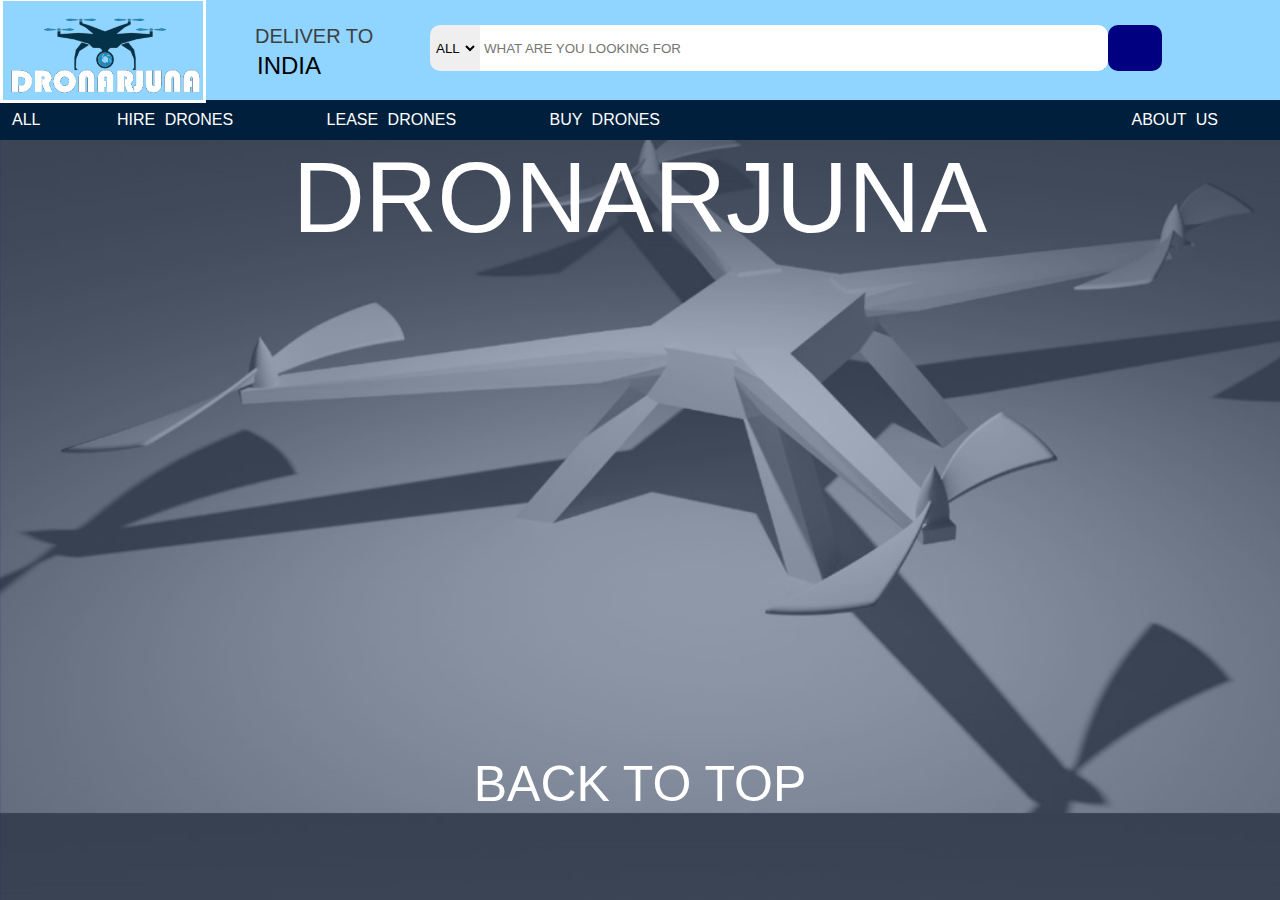
<file: index.html>
<!DOCTYPE html>
<html>
<head>
	<meta charset="utf-8">
	<meta name="viewport" content="width=device-width, initial-scale=1">
	<title>	DRONARJUNA</title>
	<link rel="stylesheet" href="https://cdnjs.cloudflare.com/ajax/libs/font-awesome/6.7.1/css/all.min.css" integrity="sha512-5Hs3dF2AEPkpNAR7UiOHba+lRSJNeM2ECkwxUIxC1Q/FLycGTbNapWXB4tP889k5T5Ju8fs4b1P5z/iB4nMfSQ==" crossorigin="anonymous" referrerpolicy="no-referrer" />
	<link rel="stylesheet" href="style.css">

</head>
<body >
    
	<header>
		<div class="navbar">
			<div class="nav-logo outside">
				 <div class="logo">
			 </div> 	
	    </div>
<div class="nav-adress">
<p class="one">DELIVER TO</p>
	<div class="add-icon outline">
      <i class="fa-solid fa-location-dot"></i>
		<p class="sec">INDIA</p>
	</div>
	</div>

<div class="nav-search">
		<select class="all outline">
			<option>ALL</option>
		</select>
	<input placeholder="WHAT ARE YOU LOOKING FOR" class="crazy outline">
	<div class="search-icon outline1">
		<i class="fa-solid fa-magnifying-glass"></i>

	</div>

</div>


	 <div class="nav-signin-login">
	 	<a href="file:///C:/DRONARJUNA/signin.html">HELLO, SIGN IN</a>
	 </div>


	 <div class="orders outline">
	 	<p><span>YOUR </span></p>
	 	<p>PURCHASE</p>
	 </div>
	 </div>


	<div class="panel">
		<div class="panel-all outline1">
		<i class="fa-solid fa-bars"></i>
		ALL
	</div>
	<div class="panel-opt">
	<div class="hiredrones">
		<a href="hiredrones.html" class="hh"> HIRE DRONES</a>
		</div>
		<div class="leasedrones"><a href="lease.html" class="jj">LEASE DRONES</a>
		</div>
		<div class="buydrones">
			<a href="buy.html" class="kk">BUY DRONES</a>
			
		</div>


	</div>
		<div class="us">
			<a href="about.html">ABOUT US</a>
		</div>
	</div>
</header>
<main>
	<header>
		<div class="he">
			<p class="tittle">DRONARJUNA</p>
			<style>
				main{
					color: white;
					text-align: center;
					font-size: 100px;

				}
				
			</style>
		</div>
	</header>
	<style>
		body{
			background-image: url(dr_pic.png);
			background-size: cover;
			<p><a href="https://www.w3schools.com">
			}
	</style>
</main>
<footer>
	<p>BACK TO TOP</p>
	 
	<style>
		footer{
			color: white;
			text-align: center;
			margin-top: 500px;
			font-size: 50px;
					}
	</style>
</footer>
</body>
</html>
</file>
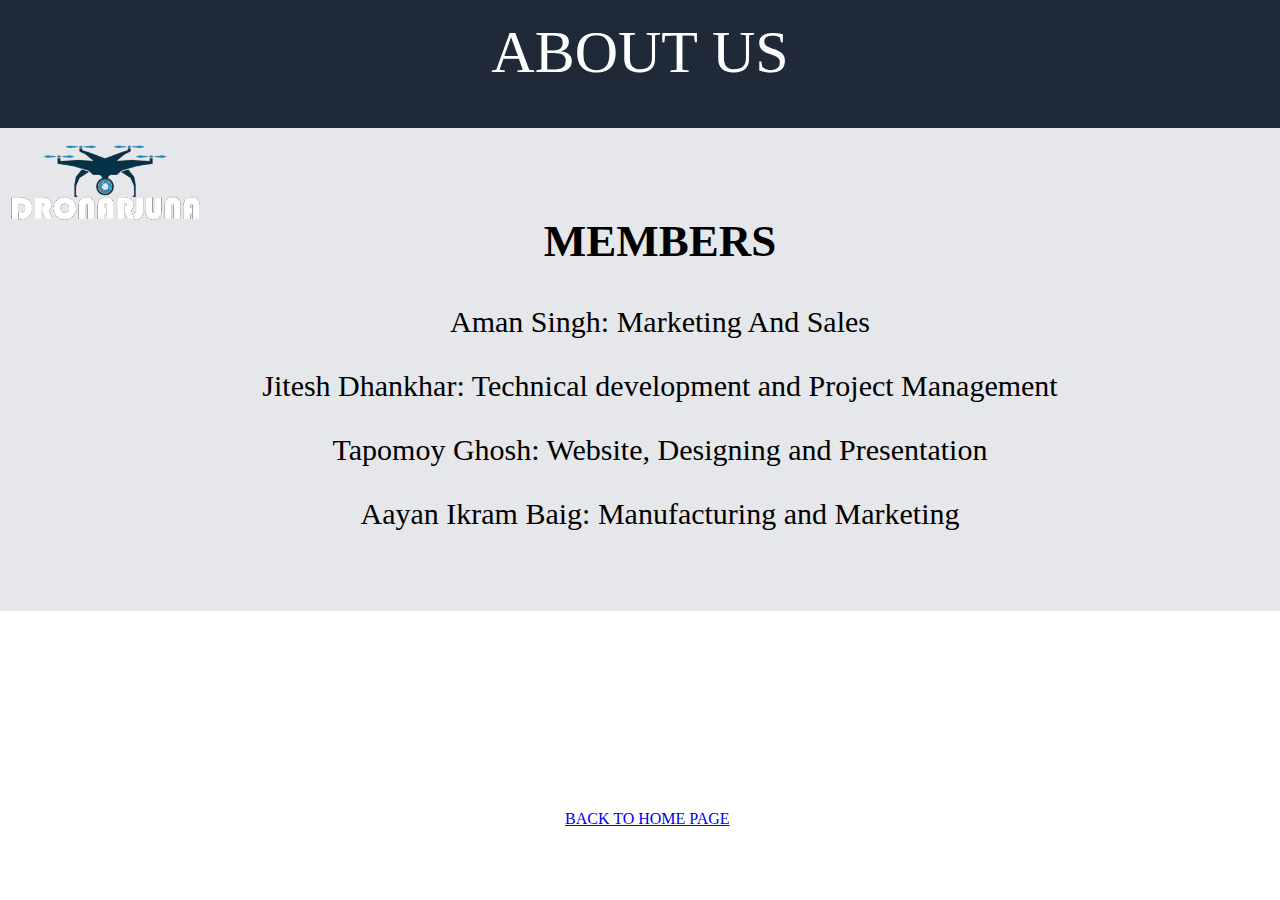
<file: about.html>
<!DOCTYPE html>
<html>
<head>
	<meta charset="utf-8">
	<meta name="viewport" content="width=device-width, initial-scale=1">
	<title>ABOUT US</title>
	<link rel="stylesheet" href="about.css">
</head>
<body>
	<header>
		<div class="about">
	<div>ABOUT US</div>
	</div>
	
	<body >
			 <div class="logo">
			 </div> 	
	    </div>
	    </header>
	<div class="members">

	<ul>
		<h2>MEMBERS</h2>
		<p>
			Aman Singh: Marketing And Sales
		</p>
		<p>
			Jitesh Dhankhar: Technical development and Project Management
		</p>
		<p>
			Tapomoy Ghosh: Website, Designing and Presentation
		</p>
		<p>
			Aayan Ikram Baig: Manufacturing and Marketing
		</p>
</ul>
	</div>
	<div class="us">
	<a href="file:///C:/DRONARJUNA/index.html">BACK TO HOME PAGE</a>
	</div>
</body>
</html>
</file>
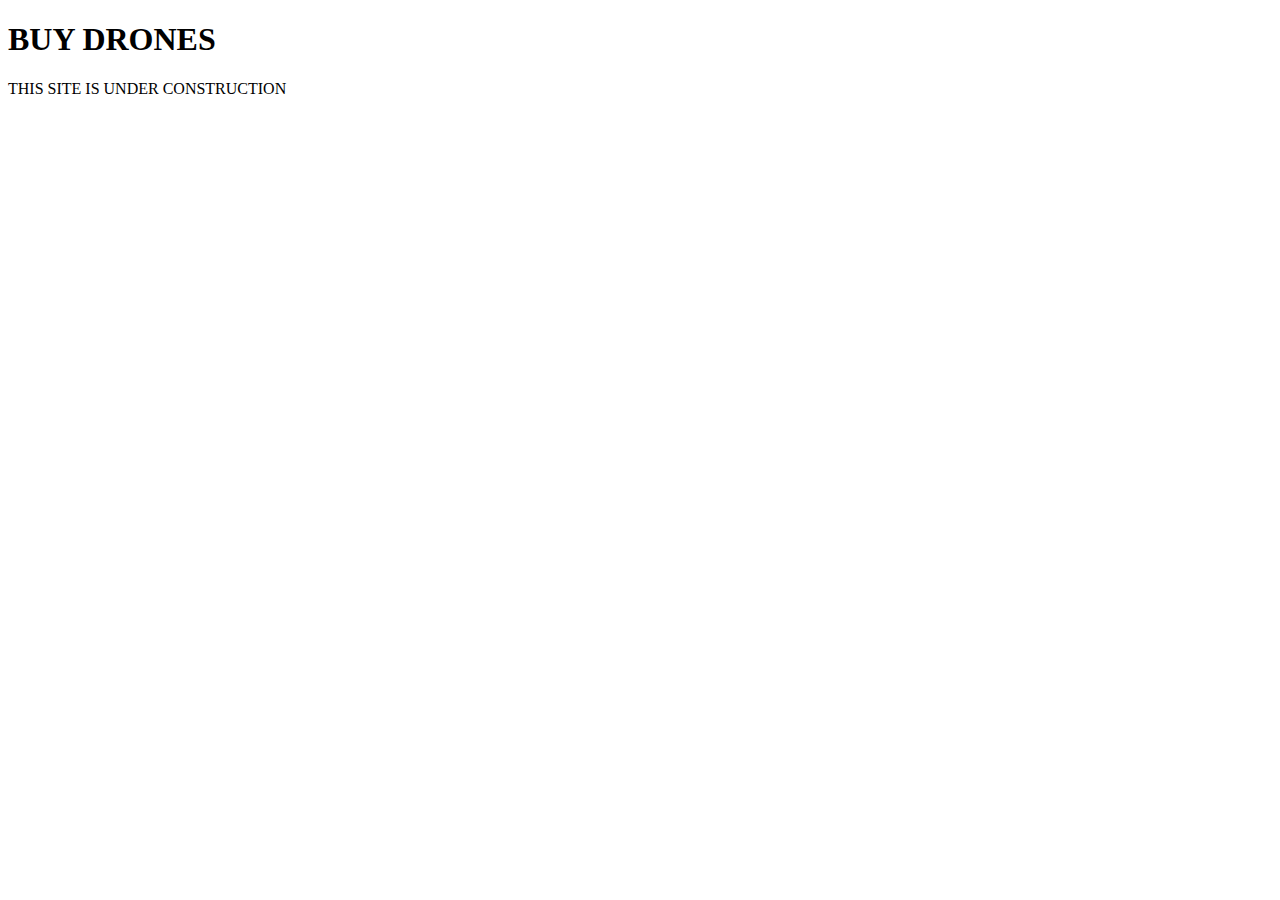
<file: buy.html>
<!DOCTYPE html>
<html>
<head>
	<meta charset="utf-8">
	<meta name="viewport" content="width=device-width, initial-scale=1">
	<title>BUY DRONES</title>
</head>
<body>
	<h1>BUY DRONES</h1>
	<p>THIS SITE IS UNDER CONSTRUCTION</p>

</body>
</html>
</file>
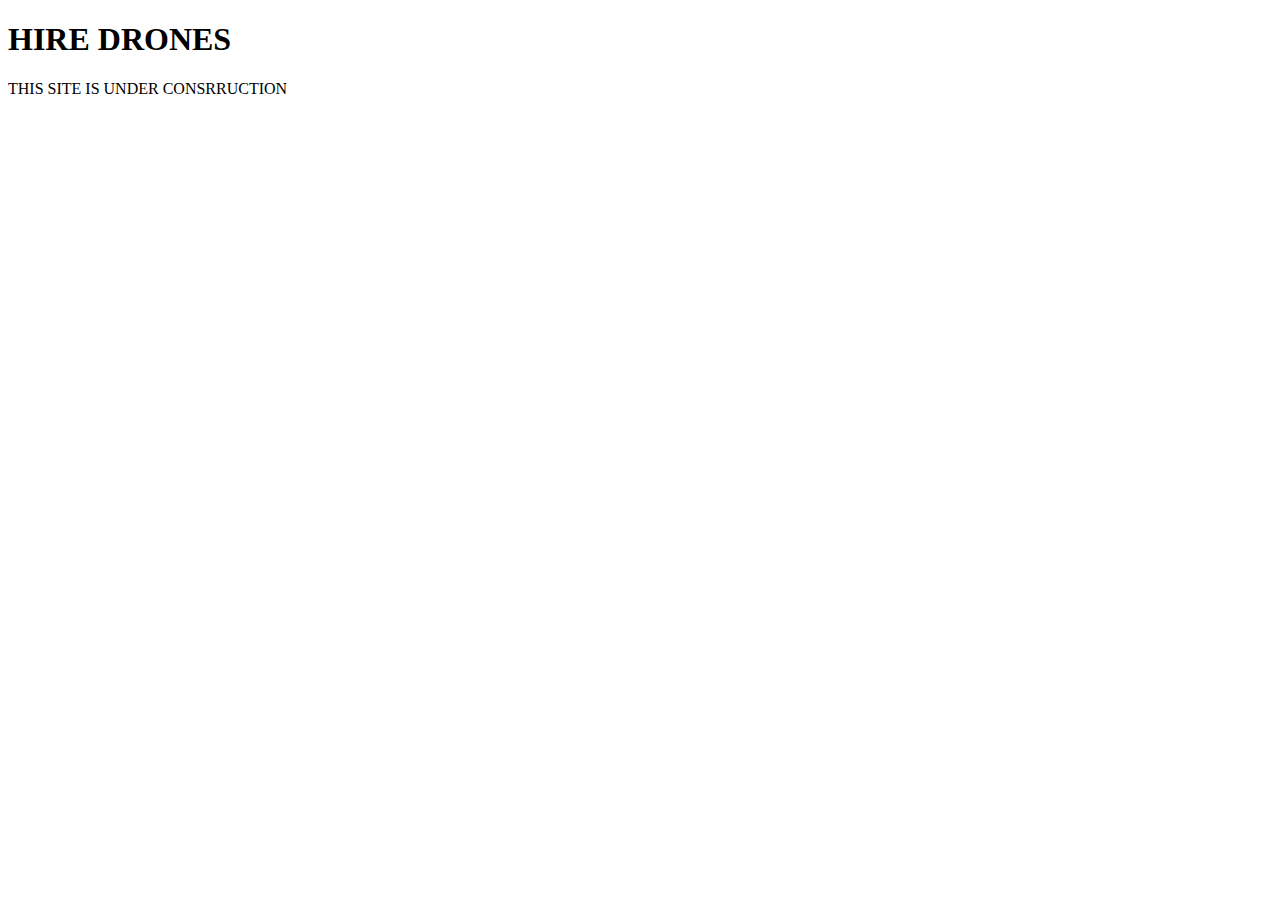
<file: hiredrones.html>
<!DOCTYPE html>
<html>
<head>
	<meta charset="utf-8">
	<meta name="viewport" content="width=device-width, initial-scale=1">
	<title>hire drones</title>
</head>
<body>
<h1>HIRE DRONES</h1>
<p>THIS SITE IS UNDER CONSRRUCTION</p>
</body>
</html>
</file>
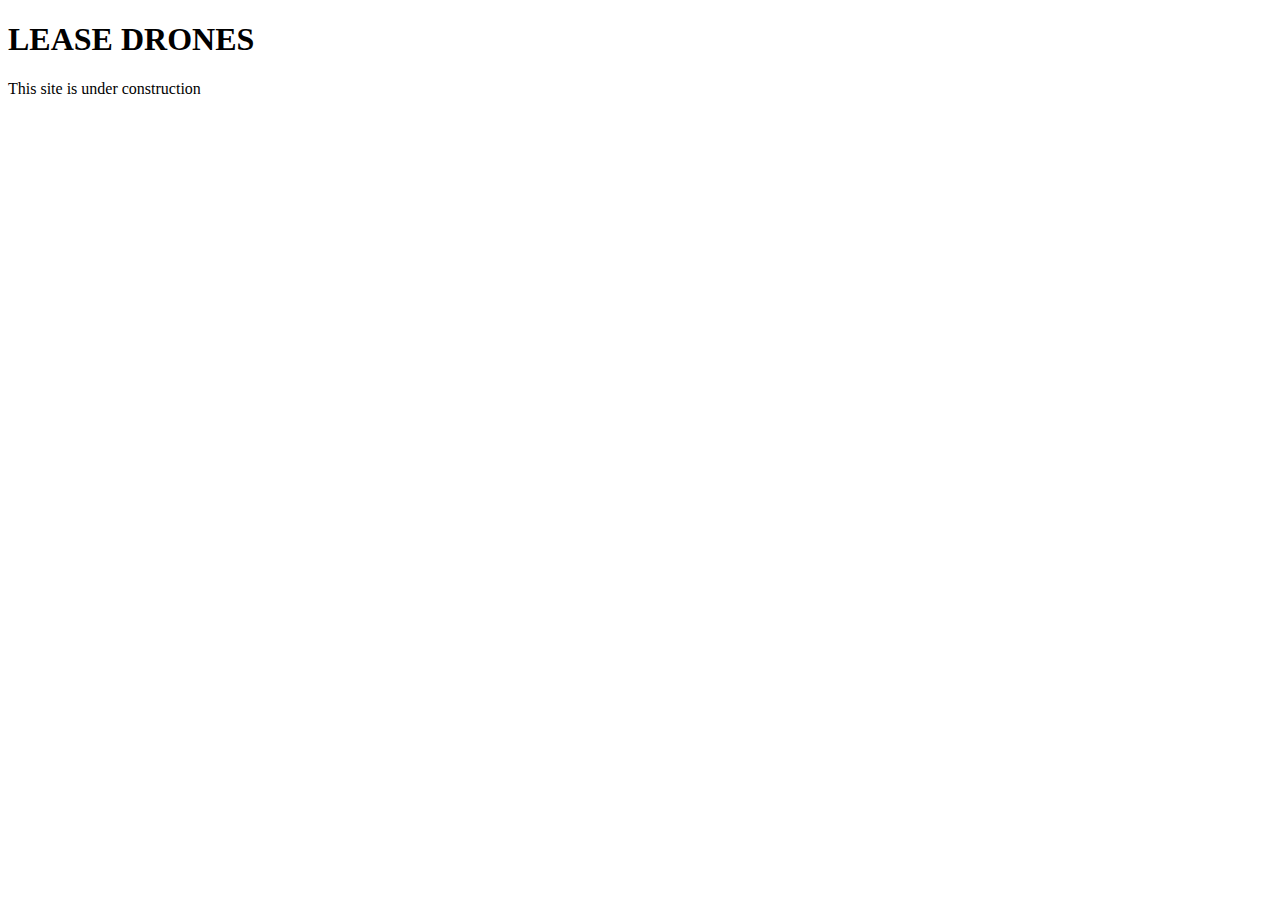
<file: lease.html>
<!DOCTYPE html>
<html>
<head>
	<meta charset="utf-8">
	<meta name="viewport" content="width=device-width, initial-scale=1">
	<title>LEASE DRONES</title>
</head>
<body>
<h1>
	LEASE DRONES
</h1>
<p>This site is under construction</p>
</body>
</html>
</file>
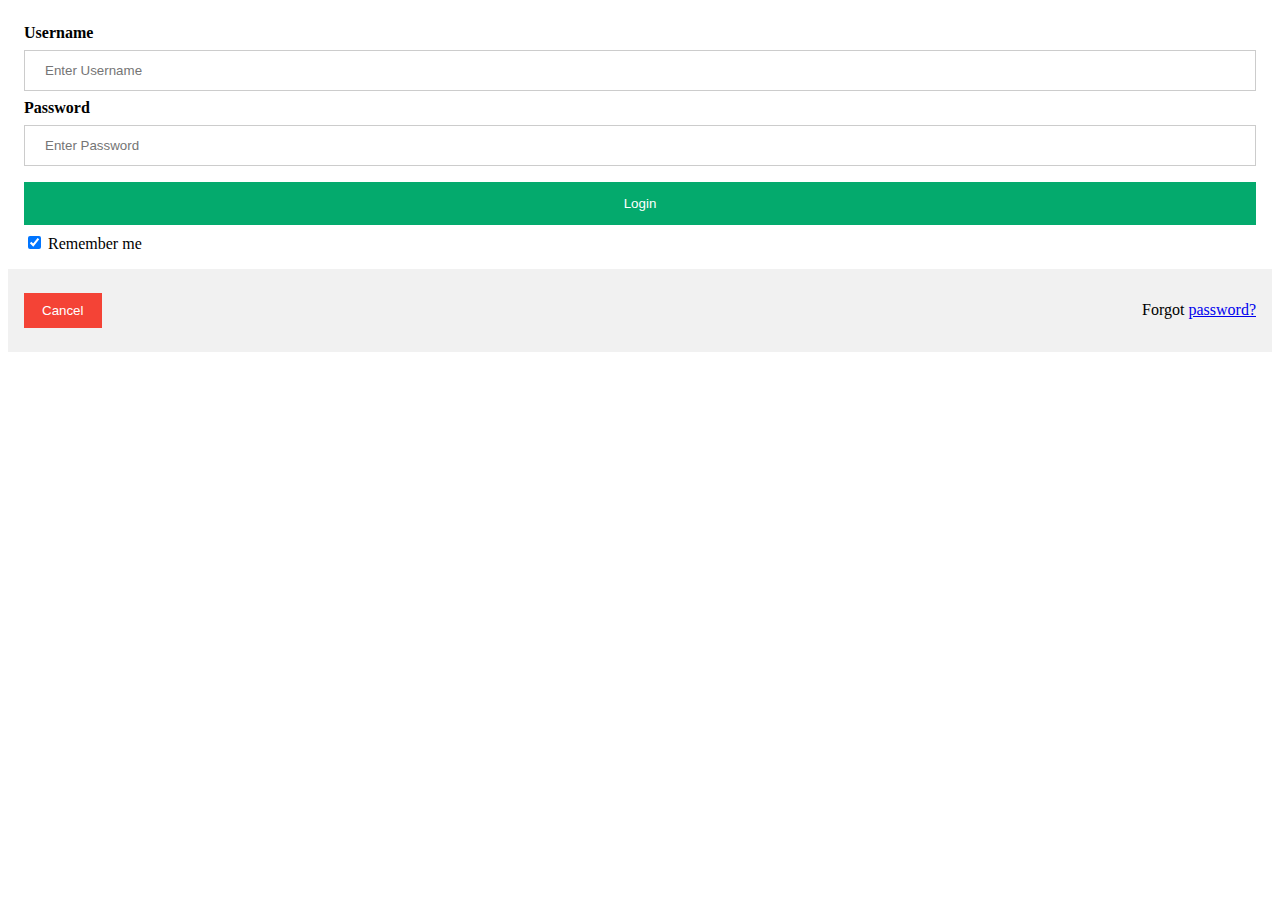
<file: signin.html>
<!DOCTYPE html>
<html>
<head>
	<meta charset="utf-8">
	<meta name="viewport" content="width=device-width, initial-scale=1">
	<title>SIGNIN</title>
	<link rel="stylesheet" href="signin.css">
</head>
<body>


  <div class="container">
    <label for="uname"><b>Username</b></label>
    <input type="text" placeholder="Enter Username" name="uname" required>

    <label for="psw"><b>Password</b></label>
    <input type="password" placeholder="Enter Password" name="psw" required>

    <button type="submit">Login</button>
    <label>
      <input type="checkbox" checked="checked" name="remember"> Remember me
    </label>
  </div>

  <div class="container" style="background-color:#f1f1f1">
    <button type="button" class="cancelbtn">Cancel</button>
    <span class="psw">Forgot <a href="#">password?</a></span>
  </div>
</form>
</body>
</html>
</file>
<file: style.css>
*{
	margin: 0;
	font-family: Arial;
	border: border-box;
}

.navbar{
	height: 100px;
	background-color: #90D5FF;
	color: black;
	display: flex;
	align-items: center;
}

.nav-logo{
	height: 100px;
	width: 100px;
}
.add-icon{
	font-size: 25px;
}
.logo{
	background-image: url("dronarjuna2.PNG");
	background-size:cover;
	position: absolute;
	left: 5px;
	height: 100px;
	width: 200px;
}

.outside{
	border: 2px solid transparent;
}

.outside:hover {
	border:3px solid white ;
	width: 200px;
	height: 99px;
}

/** box2 **/

.one{
	color: #3f3f3f;
	font-size: 1.25rem;
	position: absolute;
	left: 255px;
	top:25px;

}
.sec{
	color: black;
	font-size: 1.5rem;
	}
.add-icon{
	display: flex;
	position: absolute;
	left: 255px;
	top:50px;

	
}
.nav-search{
	display: flex;
	justify-content: space-evenly;
	position: absolute;
	left: 430px;
	top:25px;
}
.crazy{
	width: 620px;
	height: 40px;
	border-bottom-right-radius: 10px;
	border-top-right-radius: 10px;
	border: none;
}
.class1{
	position: absolute;
	left: 405px;
}
.all{
	border-bottom-left-radius: 10px;
	border-top-left-radius: 10px;
	border-right-color: black;
	width: 50px;
}
.search-icon{
	width: 50px;
	display: flex;
	justify-content: center;
	align-items: center;
	font-size: 1.5rem;
	background-color: #000080;
	color: white;
	border-radius: 10px;
}
.outline{
		border: 2px solid transparent;
}
.outline:hover {
	border:3px solid black ;
}
.outline1{
		border: 2px solid transparent;
}
.outline1:hover {
	border:3px solid white ;
}
.nav-signin{
	position: relative;
	left:1200px;
	font-size: 15px;
		
	  position: static;
            background-color: #4caf50;
            color: white;
            padding: 10px 20px;
            border: none;
            cursor: pointer;
        }
.orders{
	position: absolute;
	left:1375px;
}

.panel{
	height: 40px;
	background-color: #001f3d;
	display: flex;
	color: white;
	align-items: center;
    justify-content: space-evenly;
}
.panel-opt p {
	display: inline;
	color: white;
}
.panel-opt{
	width: 700px;
	position: absolute;
	left: 85px;
	word-spacing:25px;

}
.panel-all{
position: absolute;
left: 10px;
}
.us{
	position: absolute;
	right: 30px;
	word-spacing: 5px;
}
.lease{
	word-spacing: 2.5px;
}
.hire{
	word-spacing: 2.5px;
}
.us a{
	display:inline;
	background-color:#001f3d
  border: none;
  color: white;
  padding: 15px 32px;
  text-decoration: none;
  display: inline-block;
  font-size: 16px;
}
.us:hover {
	background-color: #001f3d;
  border: none;
  color: white;
  padding: 16px 32px;
  text-align: center;
  text-decoration: none;
  display: inline-block;
  font-size: 16px;
  margin: 4px 2px;
  transition-duration: 0.4s;
  cursor: pointer;
}
.about{
	word-spacing: 2.5px;
}
.contact{
	word-spacing: 2.5px;
}
.about1{
	background-color: black;
}

.foot_panel1
	background-color:#001f3d ;
}
.hero-section{
	background-image: url(dr_pic.jpg);
	height: 600px;
	background-size: cover;
}
.main .hem{
	height: 100px;
}
.hiredrones{
	display:inline;
	background-color:#001f3d
  border: none;
  color: white;
  padding: 15px 32px;
  text-decoration: none;
  display: inline-block;
  font-size: 16px;
    word-spacing: 5px;
}
.hh{
	color: white;
	text-decoration: none;
}

.hiredrones:hover {
	background-color: #001f3d;
  border: none;
  color: white;
  padding: 16px 32px;
  text-align: center;
  text-decoration: none;
  display: inline-block;
  font-size: 16px;
  margin: 4px 2px;
  transition-duration: 0.4s;
  cursor: pointer;
}
.leasedrones{
	display:inline;
	background-color:#001f3d
  border: none;
  color: white;
  padding: 15px 32px;
  text-decoration: none;
  display: inline-block;
  font-size: 16px;
    word-spacing: 5px;
}
.jj{
	color: white;
	text-decoration: none;
}

.leasedrones:hover {
	background-color: #001f3d;
  border: none;
  color: white;
  padding: 16px 32px;
  text-align: center;
  text-decoration: none;
  display: inline-block;
  font-size: 16px;
  margin: 4px 2px;
  transition-duration: 0.4s;
  cursor: pointer;
}

.buydrones{
	display:inline;
	background-color:#001f3d
  border: none;
  color: white;
  padding: 15px 32px;
  text-decoration: none;
  display: inline-block;
  font-size: 16px;
    word-spacing: 5px;
    left: 10px;
}
.kk{
	color: white;
	text-decoration: none;
}
.buydrones:hover {
	background-color: #001f3d;
  border: none;
  color: white;
  padding: 16px 32px;
  text-align: center;
  text-decoration: none;
  display: inline-block;
  font-size: 16px;
  margin: 4px 2px;
  transition-duration: 0.4s;
  cursor: pointer;
}
.nav-signin-login
{
	display: flex;
	justify-content: right;
	margin-left: auto;
	background-color: #4caf50;
            color: white;
            padding: 10px 20px;
            border: none;
            cursor: pointer;
            margin-right: 175px;
           
5
</file>
<file: about.css>
.{
	margin: -10px;
}
.about{
	text-align: center;
	background-color:#1F2937;
	color: white;
	height: 100px;
	font-size: 60px;
	display: flex;
	justify-content: center;
	align-content: center;
	padding: 20px;
	font-family: "Lucida";
	margin: -10px;

}
.members{
	text-align: center;
	font-size: 30px;
	padding: 20px;
	display: flex;
	flex-direction: column;
	justify-content: center;
	align-content: center;
	background-color:#E5E7EB;
	margin-left: -10px;
	margin-right: -10px;
}

.logo{
	background-image: url("dronarjuna2.PNG");
	background-size:cover;
	position: absolute;
	left: 5px;
	height: 100px;
	width: 200px;
}
.us:hover {
	background-color: #04AA6D;;
  border: none;
  color: white;
  padding: 16px 32px;
  text-align: center;
  text-decoration: none;
  display: inline-block;
  font-size: 16px;
  margin: 4px 2px;
  transition-duration: 0.4s;
  cursor: pointer;
}

.us {
	 margin: 0;
  position: absolute;
  top: 90%;
  right: 43%;
  font-size: 16px;
  position: absolute;
}
a:visited {
  background-color: #f44336;
  color: black;
  padding: 14px 25px;
  text-align: center;
  text-decoration: none;
  display: inline-block;
  border: none;
   transition-duration: 0.4s;
}
</file>
<file: signin.css>
form {
  border: 3px solid #f1f1f1;
}

input[type=text], input[type=password] {
  width: 100%;
  padding: 12px 20px;
  margin: 8px 0;
  display: inline-block;
  border: 1px solid #ccc;
  box-sizing: border-box;
}

button {
  background-color: #04AA6D;
  color: white;
  padding: 14px 20px;
  margin: 8px 0;
  border: none;
  cursor: pointer;
  width: 100%;
}

button:hover {
  opacity: 0.8;
}

/* Extra style for the cancel button (red) */
.cancelbtn {
  width: auto;
  padding: 10px 18px;
  background-color: #f44336;
}

.container {
  padding: 16px;
}

span.psw {
  float: right;
  padding-top: 16px;
}

@media screen and (max-width: 300px) {
  span.psw {
    display: block;
    float: none;
  }
  .cancelbtn {
    width: 100%;
  }
}
</file>
